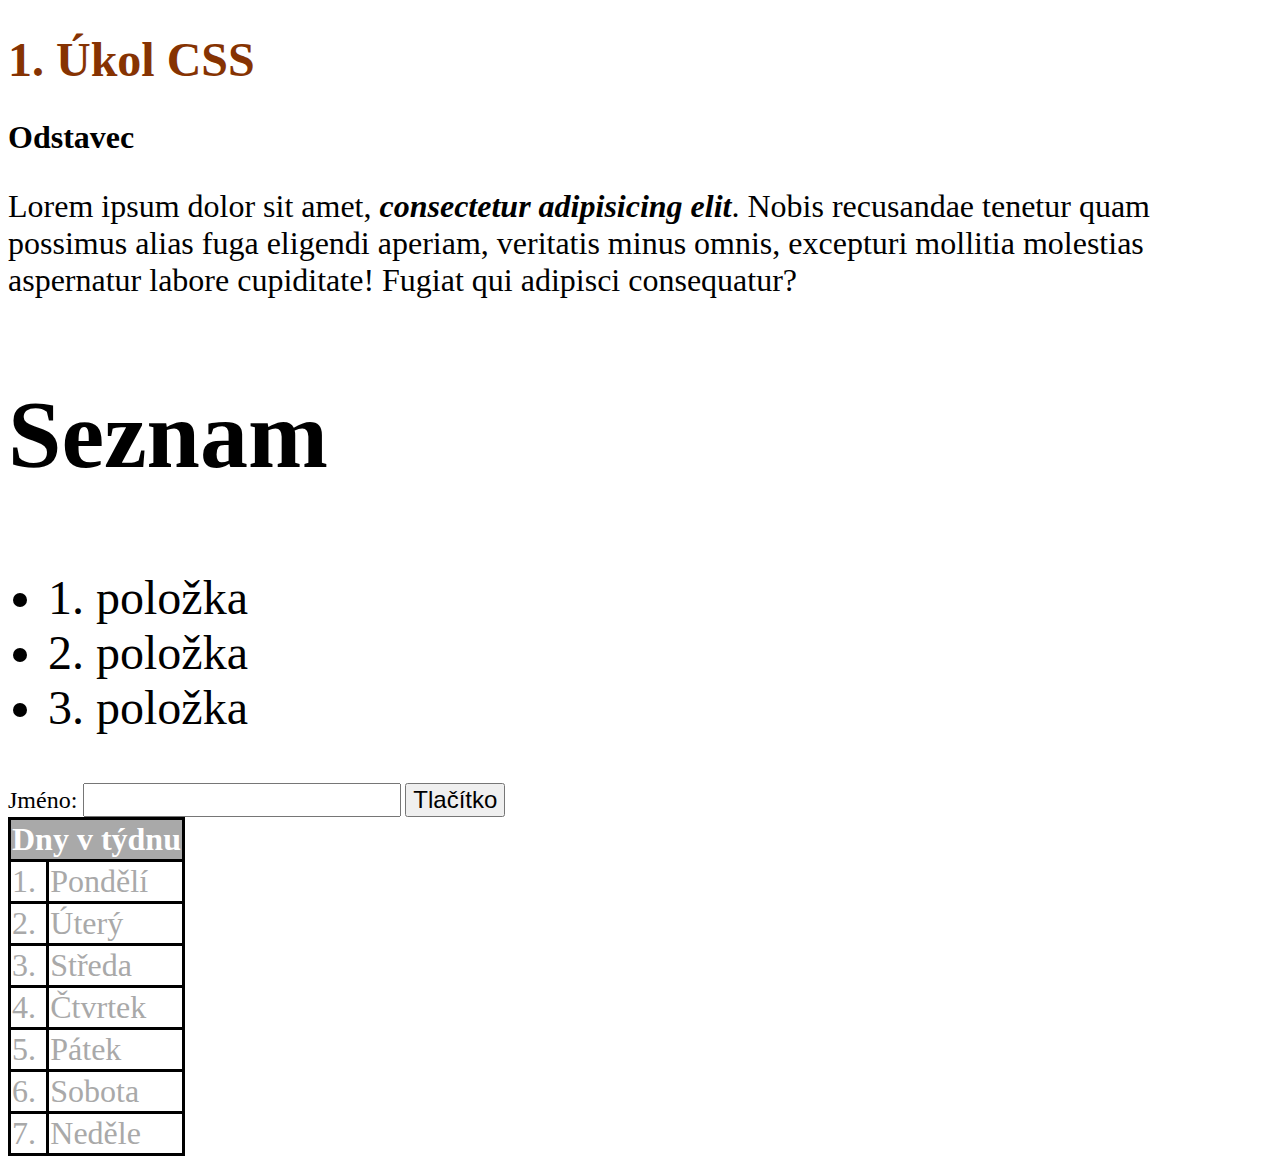
<file: CSS/index.html>
<!DOCTYPE html>
<html lang="en">
<head>
    <meta charset="UTF-8">
    <meta name="viewport" content="width=device-width, initial-scale=1.0">
    <meta http-equiv="X-UA-Compatible" content="ie=edge">
    <title>Document</title>
    <link rel="stylesheet" href="styly.css">
</head>
<body>
    <h1>1. Úkol CSS</h1>
    <div>
        <h2>Odstavec</h2>
        <p>Lorem ipsum dolor sit amet, <strong>consectetur adipisicing elit</strong>. Nobis recusandae tenetur quam possimus alias fuga eligendi aperiam, veritatis minus omnis, excepturi mollitia molestias aspernatur labore cupiditate! Fugiat qui adipisci consequatur?</p>
    </div>
    
    <div class="seznam">
        <h2>Seznam</h2>
        <ul>
            <li>1. položka</li>
            <li>2. položka</li>
            <li>3. položka</li>
        </ul>
    </div>
    <div>
        <label class="vstup" for="jmeno">Jméno: </label>
        <input class="vstup" type="text" id="jmeno">
        <input class="vstup" type="button" value="Tlačítko" onclick="alert(document.getElementById('jmeno').value)">
    </div>
    <table>
        <thead>
            <tr>
                <th colspan="2">Dny v týdnu</th>
            </tr>
        </thead>
        <tbody>
            <tr>
                <td>1.</td>
                <td>Pondělí</td>
            </tr>
            <tr>
                <td>2.</td>
                <td>Úterý</td>
            </tr>
            <tr>
                <td>3.</td>
                <td>Středa</td>
            </tr>
            <tr>
                <td>4.</td>
                <td>Čtvrtek</td>
            </tr>
            <tr>
                <td>5.</td>
                <td>Pátek</td>
            </tr>
            <tr>
                <td>6.</td>
                <td>Sobota</td>
            </tr>
            <tr>
                <td>7.</td>
                <td>Neděle</td>
            </tr>
        </tbody>
    </table>
</body>
</html>
</file>
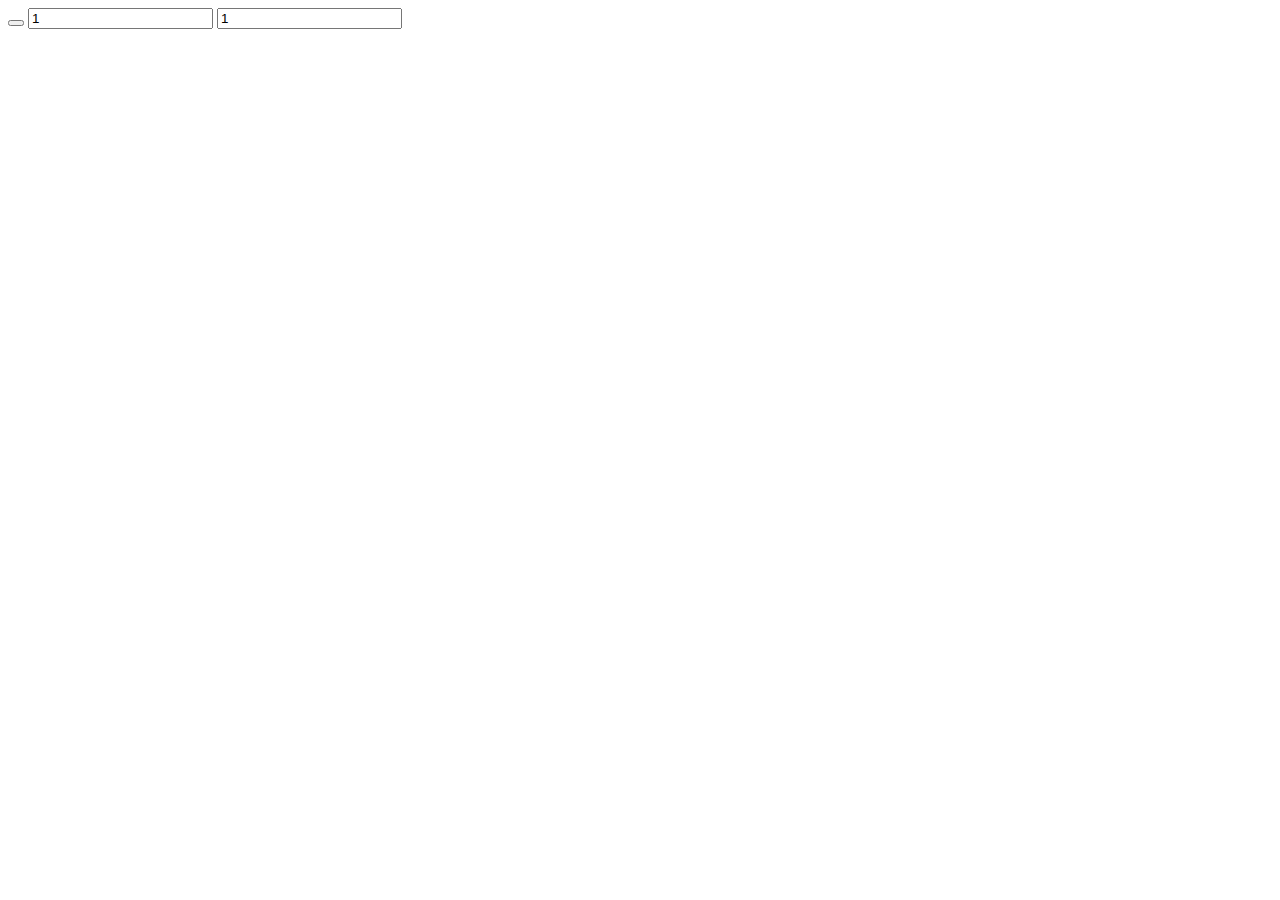
<file: JS_druhý_úkol/index.html>
<!DOCTYPE html>
<html lang="en">
<head>
    <meta charset="UTF-8">
    <meta name="viewport" content="width=device-width, initial-scale=1.0">
    <title>Document</title>
</head>
<body>
    <button id = vytvoritTabulku name = " Vytvořit tabulku " ></button>
    <input id="pocet-radku" type="number" min="1" value="1">
    <input id="pocet-sloupcu" type="number" min="1" value="1">
    <script src= "script.js" ></script>
</body>
</html>
</file>
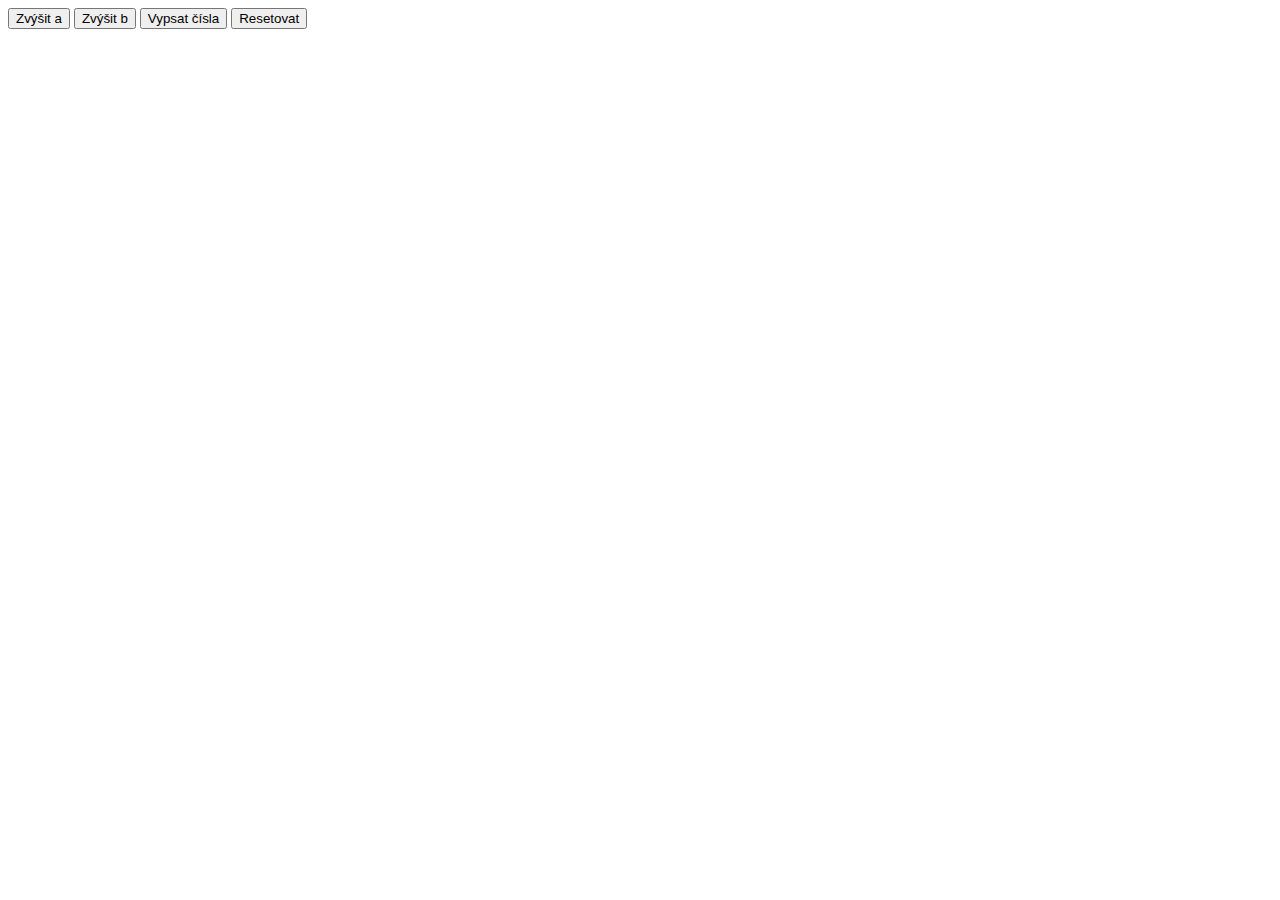
<file: JS_první_úkol/index.html>
<!DOCTYPE html>
<html lang="en">
<head>
    <meta charset="UTF-8">
    <meta name="viewport" content="width=device-width, initial-scale=1.0">
    <title>Document</title>
</head>
<body>
    <button type="button" onclick="zvysitA()">Zvýšit a</button>
    <button type="button" onclick="zvysitB()">Zvýšit b</button>
    <button type="button" onclick="vypsatCisla()">Vypsat čísla</button>
    <button type="button" onclick="resetovat()">Resetovat</button>
    <script src="script.js"></script>
</body>
</html>
</file>
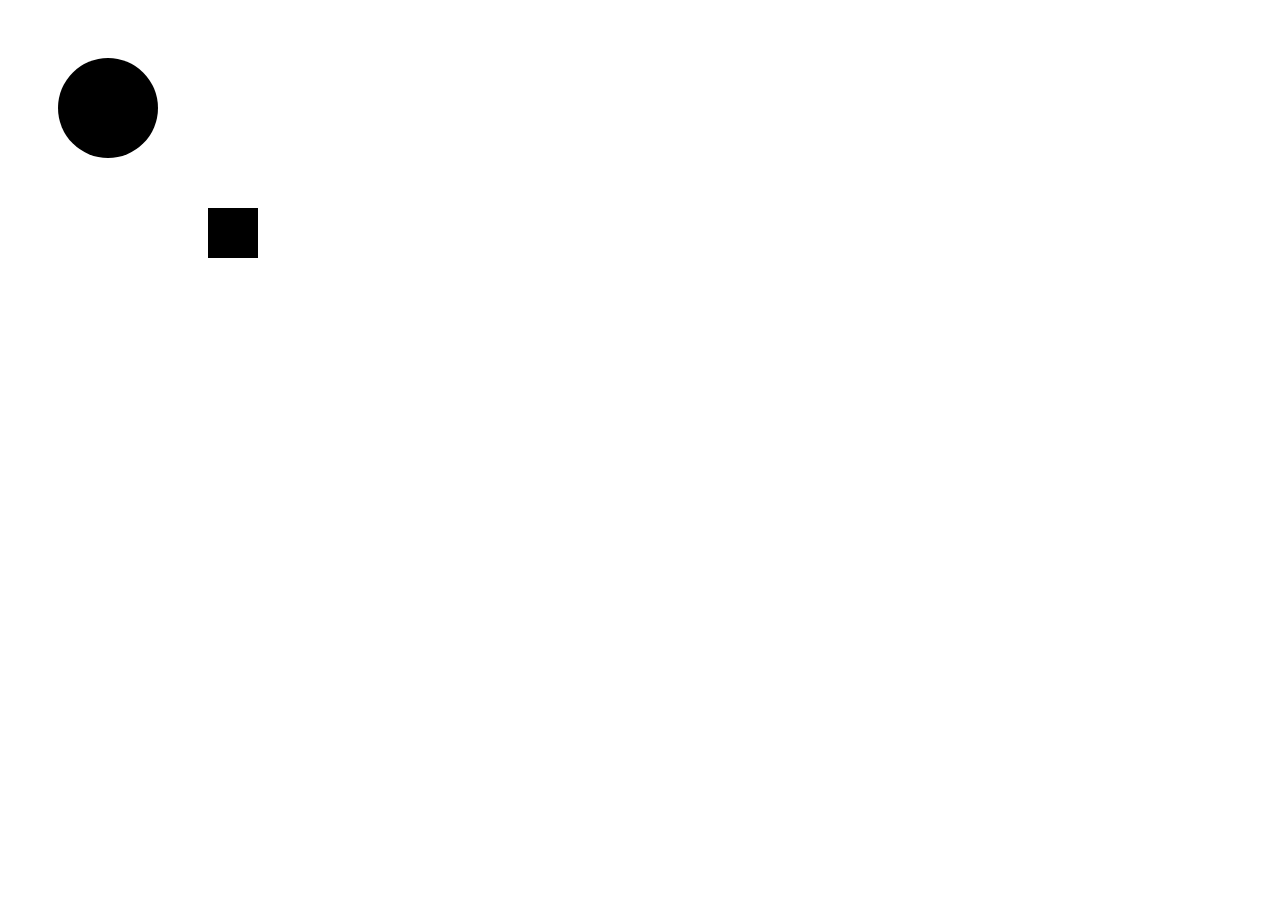
<file: JS_třetí_úkol/index.html>
<!DOCTYPE html>
<html lang="en">
<head>
    <meta charset="UTF-8">
    <meta name="viewport" content="width=device-width, initial-scale=1.0">
    <title>Document</title>
</head>
<body>
    <canvas id="platno" width="700" height="700" ></canvas>
    <script src="script.js"></script>
</body>
</html>
</file>
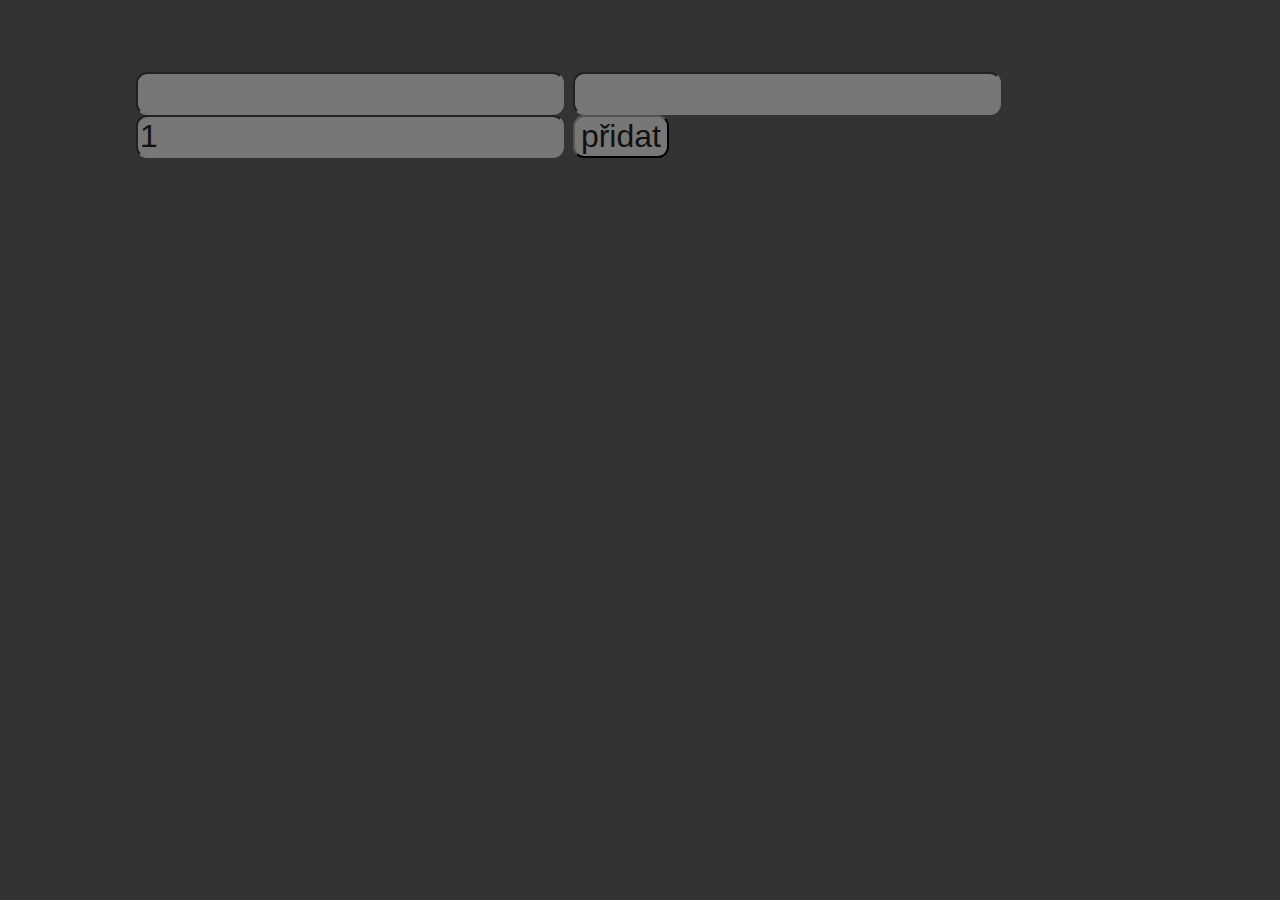
<file: JS_čtvrtý_úkol/index.html>
<!DOCTYPE html>
<html lang="en">
<head>
    <meta charset="UTF-8">
    <meta name="viewport" content="width=device-width, initial-scale=1.0">
    <title>Document</title>
    <link rel="stylesheet" href="styles.css">
    <script src="index.js" defer></script>
    <script src="popupWindow.js"></script>
</head>
<body>
    <input id="name" type="text">
    <input id="surname" type="text">
    <input id="age" type="number" min="1" value="1">
    <input type="button" value="přidat" onclick="PersonsN()">
</body>
</html>
</file>
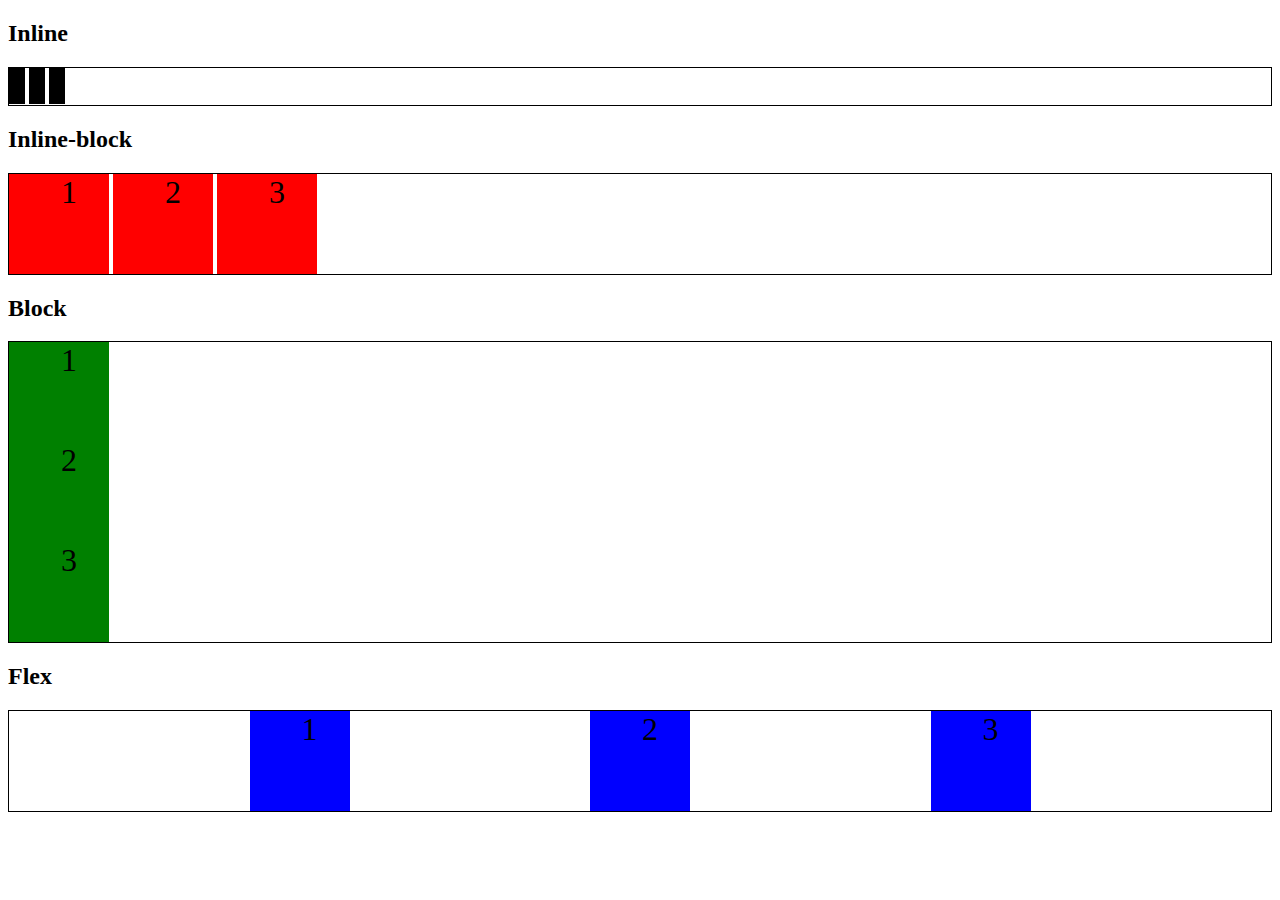
<file: CSS_ÚKOL_2/index (1).html>
<!DOCTYPE html>
<html lang="en">
<head>
    <meta charset="UTF-8">
    <meta name="viewport" content="width=device-width, initial-scale=1.0">
    <title>Document</title>
    <link rel= "stylesheet" href="styly.css">
</head>
<body>
    <h2>Inline</h2>
    <div class="inline-container">
        <div class="inline-div">1</div>
        <div class="inline-div">2</div>
        <div class="inline-div">3</div>
    </div>
    <h2>Inline-block</h2>
    <div class="inline-block-container">
        <div class="inline-block-div" >1</div>
        <div class="inline-block-div" >2</div>
        <div class="inline-block-div" >3</div>
    </div>
    <h2>Block</h2>
    <div class="block-container">
        <div class="block-div">1</div>
        <div class="block-div">2</div>
        <div class="block-div">3</div>
    </div>
    <h2>Flex</h2>
    <div class="flex-container">
        <div class="flex-div">1</div>
        <div class="flex-div">2</div>
        <div class="flex-div">3</div>
    </div>
</body>
</html>
</file>
<file: CSS/styly.css>
html {
background-color: rgba(255, 255, 255, 0.692);
}

h1 {
    font:sans-serif;
    color: rgb(134, 51, 2);
    font-size: 300%;

}

div p,div h2 {
    font-size: 2em;
    font-style: 'Courier New';
}

strong {
    font-style: italic;
}

.seznam {
    font-size: 3rem;
}

.vstup {
    font: system-ui;
    font-size: 1.5em;
}

.jmeno{
    background-color: rgb(255, 145, 0);
}

li :hover{
    background-color: rgb(230, 0, 0);
}

table,th,td{
    font-size: 2rem;
    border-collapse: collapse;
    border: 3px;
    border-color: black;
    border-style: solid;
}

thead{
    background-color: darkgray;
    color:rgb(255, 255, 255)
}

tbody{
    background-color: rgb(255, 255, 255);
    color:darkgray
}
</file>
<file: JS_čtvrtý_úkol/styles.css>
body {
    padding-left: 10%;
    padding-right: 10%;
    padding-top: 2em;
    background-color: #333333;
    color: antiquewhite;
    font-size: 2em;
    font-family: sans-serif;
}
tbody {
    background-color: #444444;
}
thead {
    background-color: #222222;
}
input {
    background-color: #777777;
    color: #111111;
    font-size: 1em;
    font-family: sans-serif;
    border-radius: 11px;
}
table, th, td {
    border: 0.5px solid #999999;
    border-collapse: collapse;
}
tr:nth-child(even) {
    background-color: #515151;
}
nav {
    margin: 0;
    padding: 0;
    overflow: hidden;
    background-color: #212121;
    position: fixed;
    top: 0;
    left: 0;
    width: 100%;
}
a {
    float: left;
    display: block;
    color: white;
    text-align: center;
    padding: 14px 16px;
    text-decoration: none;
}
a:hover {
    background-color: #111111;
}
img{
    margin-left: auto;
    margin-right: auto;
    display: block;
}
</file>
<file: CSS_ÚKOL_2/styly.css>
.inline-container, .inline-block-container, .block-container, .flex-container {
border: 1px;
border-color: black;
border-style: solid;
}

.inline-div{
    display:inline;
    background-color: black;
}

.inline-block-div {
    display:inline-block;
    background-color: red;
}

.block-div{
    display: block;
    background-color: green;
}

.flex-div {
    display: block;
    background-color: blue;
}

.flex-container{
    display: flex;
    justify-content: space-evenly;
}

.inline-div, .inline-block-div, .block-div, .flex-div {
    width: 100px;
    height: 100px;
    text-indent: 20px;
    text-align: center;
    color-scheme: gray;
    font-style:monospace;
    font-size: 2rem;
    transition: background-color 3s ;
    animation-name: SizeAnimation;
    animation-duration: 2s;
    animation-iteration-count: infinite;
    animation-direction: alternate;
    animation-timing-function:inherit;

}

.inline-div:hover , .inline-block-div:hover , .block-div:hover , .flex-div:hover {
    background-color: purple;
}

@keyframes SizeAnimation {
    0% {width: 100px;}
    100% {width: 200px;}
}

/* 
     . Nakonec vytvořte animaci s Vámi zvoleným názvem,
         která bude postupně zvedat atribut width z hodnoty 100px na hodnotu 200px.
          Tuto animaci přiřaďte třídám inline-div, inline-block-div, block-div a flex-div a
           zároveň nastavte aby trvala 2 sekundy, opakovala se do nekonečn
a a při každém dokončení změnila směr. Výslednou práci uložte na GitHub. */
</file>
